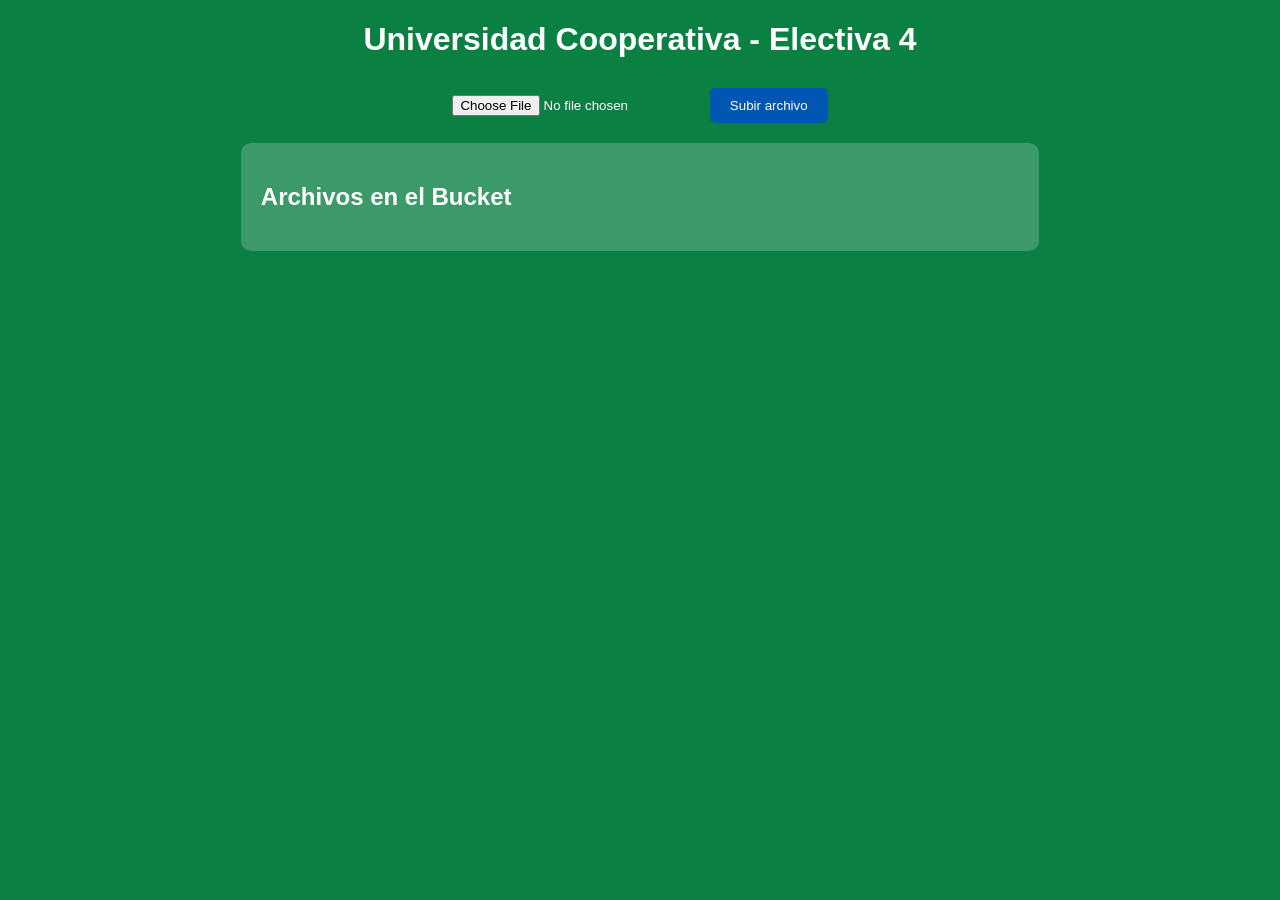
<file: mi_pagina_web/legacy/laboratorio_s3.html>
<!DOCTYPE html>
<html lang="es">
<head>
    <meta charset="UTF-8">
    <title>Laboratorio S3</title>
    <style>
        body {
            background-color: #0b8043;
            color: white;
            font-family: Arial, sans-serif;
            text-align: center;
        }
        .container {
            margin-top: 30px;
        }
        .btn-subir {
            background-color: #0056b3;
            color: white;
            padding: 10px 20px;
            border: none;
            border-radius: 5px;
            cursor: pointer;
        }
        .visually-hidden {
            position: absolute;
            width: 1px;
            height: 1px;
            padding: 0;
            margin: -1px;
            overflow: hidden;
            clip: rect(0, 0, 0, 0);
            white-space: nowrap;
            border: 0;
        }
        .caja-archivos {
            background: rgba(255, 255, 255, 0.2);
            width: 60%;
            margin: 20px auto;
            padding: 20px;
            border-radius: 10px;
            text-align: left;
        }
    </style>
</head>
<body>

    <h1>Universidad Cooperativa - Electiva 4</h1>

    <div class="container">
        <!-- Selector de archivo y botón -->
        <label class="visually-hidden" for="archivo">Seleccionar archivo para subir</label>
        <input type="file" id="archivo">
        <button class="btn-subir" onclick="subir()">Subir archivo</button>
    </div>

    <!-- Sección de Archivos en el Bucket -->
    <div class="caja-archivos">
        <h2>Archivos en el Bucket</h2>
        <ul id="lista-archivos">
            <!-- Los archivos se muestran aquí -->
        </ul>
    </div>

    <script>
        async function subir() {
            const selector = document.getElementById("archivo");
            if (!selector.files.length) {
                alert("Por favor selecciona un archivo primero.");
                return;
            }
            const archivo = selector.files[0];

            // 1. Obtener la URL pre-firmada desde API Gateway
            const respuesta = await fetch(
                "https://TU-API-URL.execute-api.us-east-1.amazonaws.com/prod/generarURL?archivo=" + encodeURIComponent(archivo.name)
            );
            const datos = await respuesta.json();

            // 2. Subir directamente al Bucket Privado
            const subida = await fetch(datos.url, {
                method: "PUT",
                body: archivo
            });

            if (subida.ok) {
                alert("Archivo cargado correctamente");
            } else {
                alert("Error al subir el archivo");
            }
        }
    </script>
</body>
</html>
</file>
